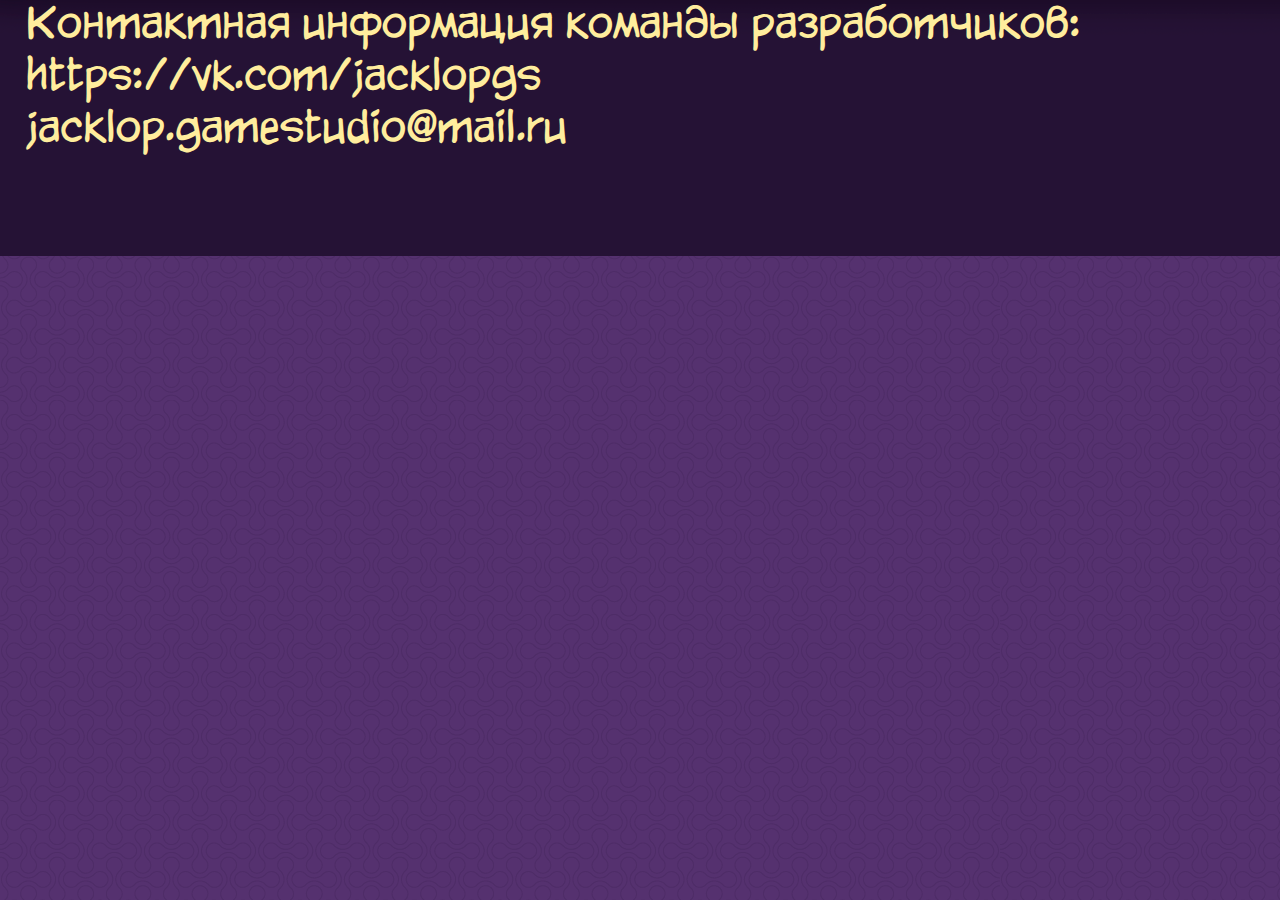
<file: privacy.html>
<!DOCTYPE html>
<html lang="en">
<head>
	<meta charset="UTF-8">
	<meta name="viewport" content="width=device-width, initial-scale=1.0">
	<title>Drudls</title>
	<link rel="stylesheet" href="style.css"> 
</head>
<body>
	<footer>
		<div class="body">
			<div class="footer">
			<p>Контактная информация команды разработчиков:</p>
			<p>https://vk.com/jacklopgs</p>
			<p>jacklop.gamestudio@mail.ru</p>
			</div>
		</div>
	</footer>
</body>
</html>
</file>
<file: style.css>
@font-face {
	font-family: "v_CCYadaYadaYadaInt"; 
	src: url("font/main.ttf"); 
	font-style: normal; 
	font-weight: normal; 
} 

*{
	font-family: "v_CCYadaYadaYadaInt";
	margin: 0;
	padding: 0;
}

a{
	text-decoration: none;
}
h1{
	font-size: 6vw;
	text-align: center;
}
p{
	font-size: 2vw;
}
@media screen and (max-width: 1300px){
	p{
		font-size: 3vw;
	}
}
@media screen and (min-width: 2500px){
	p{
		font-size: 50px;
	}
	h1{
		font-size: 150px;
	}
}



body{
	background-image: url(image/pattern.png);
	color: #ffed9d;
}
.body {
	width: 100%;
	max-width: 2000px;
	margin: 0 auto;
}




header{
	width: 100%;
	margin: 0 0 5% 0;
}
.logo{
	width: 100%;
	text-align: center;
}
.logo img{
	width: 100%;
}




main{
	width: 100%;
}
main div{
	margin: 0 0 5% 0;
}

.qr_code {
	display: block;
}

.qr_code img {
	display: block;
	margin-left: auto;
	margin-right: auto;
	width: 25%;
}

.block_flex{
	display: flex;
	width: 100%;
}
.block_flex div{
	width: 65%;
}
.block_flex div img {
	width: 70%;
	height: calc(50vh - 1/2 * height);
	margin-left: 15%;
	margin-top: 8%;
}
.text_autor{
	margin: 0 1%;
}
.card_flex {
	display: flex;
	width: 100%;
	flex-direction: column;
	align-items: center;
	flex-wrap: wrap;
}
.card_flex img {
	display: block;
	margin-top: -5%;
	margin-left: auto;
	margin-right: auto;
	width: 32%;
}
.card_rule {
	width: 85%;
	margin: 2% 0;
	box-shadow: 0 0 10px rgb(255, 187, 208);
	border-style: solid;
	border-radius: 20px;
	text-align: center;
	padding: 1%;
}
footer{
	background: url(image/footer.png);
	width: 100%;
	height:20vw;
	max-height: 350px;
}
.footer{
	width: 96%;
	margin: 0 2%;
}
</file>
